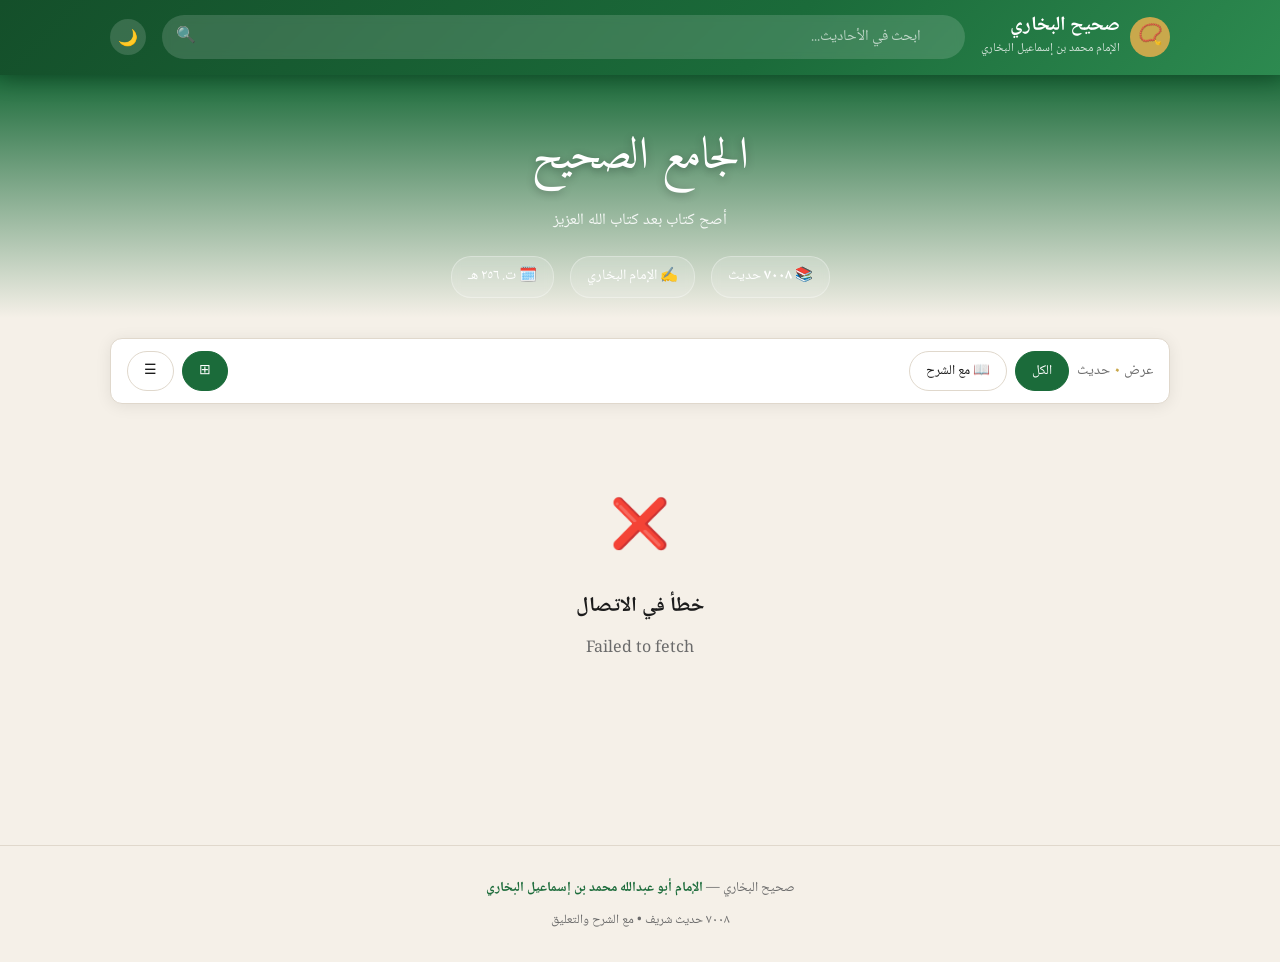
<file: index.html>
<!DOCTYPE html>
<html lang="ar" dir="rtl" data-theme="light">
<head>
  <meta charset="UTF-8">
  <meta name="viewport" content="width=device-width, initial-scale=1.0">
  <meta name="description" content="صحيح البخاري — مجموعة كاملة من أحاديث الإمام البخاري مع الشرح والتعليق">
  <meta name="keywords" content="صحيح البخاري, أحاديث نبوية, البخاري, حديث شريف">
  <meta property="og:title" content="صحيح البخاري">
  <meta property="og:description" content="مجموعة كاملة من أحاديث الإمام البخاري مع الشرح والتعليق">
  <title>صحيح البخاري</title>
  <!-- ===== PWA ===== -->
  <link rel="manifest" href="manifest.json">
  <meta name="theme-color" content="#c8a94a">
  <link rel="apple-touch-icon" href="icon-192.png">
  <script>
    if ('serviceWorker' in navigator) {
      window.addEventListener('load', function () {
        navigator.serviceWorker.register('Bkhary/sw.js');
      });
    }
  </script>
  <!-- ===== END PWA ===== -->
  <link rel="icon" href="data:image/svg+xml,<svg xmlns='http://www.w3.org/2000/svg' viewBox='0 0 100 100'><text y='.9em' font-size='90'>📿</text></svg>">
  <link rel="stylesheet" href="style.css">
</head>
<body>

<!-- Loading Screen -->
<div id="loading-screen">
  <div class="loader-ornament">📿</div>
  <div class="loader-title">صحيح البخاري</div>
  <div class="loader-progress"><div class="loader-bar" id="loader-bar"></div></div>
  <div class="loader-text" id="loader-text">جارٍ تحميل الأحاديث...</div>
</div>

<!-- Top Progress Bar -->
<div id="top-progress"></div>

<!-- Header -->
<header class="site-header">
  <div class="header-inner">
    <a href="index" class="logo">
      <div class="logo-icon">📿</div>
      <div>
        <div class="logo-text">صحيح البخاري</div>
        <div class="logo-sub">الإمام محمد بن إسماعيل البخاري</div>
      </div>
    </a>
    <div class="header-search">
      <input type="search" id="main-search" placeholder="ابحث في الأحاديث..." autocomplete="off">
      <span class="search-icon">🔍</span>
    </div>
    <div class="header-actions">
      <button class="btn-icon" id="theme-toggle" title="تبديل المظهر">🌙</button>
    </div>
  </div>
</header>

<!-- Hero -->
<div class="hero" id="hero-section">
  <div class="hero-title">الجامع الصحيح</div>
  <div class="hero-sub">أصح كتاب بعد كتاب الله العزيز</div>
  <div class="hero-stats">
    <span class="stat-badge">📚 <strong id="total-count">٧٠٠٨</strong> حديث</span>
    <span class="stat-badge">✍️ الإمام البخاري</span>
    <span class="stat-badge">🗓️ ت. ٢٥٦ هـ</span>
  </div>
</div>

<!-- Main Content -->
<main class="container">

  <!-- Toolbar -->
  <div class="toolbar">
    <div class="toolbar-left">
      <span class="results-count">عرض <strong id="showing-count">٠</strong> حديث</span>
      <button class="btn" id="filter-all" onclick="setFilter('all')">الكل</button>
      <button class="btn" id="filter-desc" onclick="setFilter('desc')">📖 مع الشرح</button>
    </div>
    <div class="toolbar-right">
      <button class="btn active" id="view-grid-btn" onclick="setView('grid')" title="عرض شبكي">⊞</button>
      <button class="btn" id="view-list-btn" onclick="setView('list')" title="عرض قائمة">☰</button>
    </div>
  </div>

  <!-- Hadiths Container -->
  <div id="hadiths-container" class="view-grid"></div>

  <!-- Pagination -->
  <div class="pagination" id="pagination"></div>

</main>

<!-- Back to Top -->
<button id="back-to-top" onclick="window.scrollTo({top:0,behavior:'smooth'})">↑</button>

<!-- Footer -->
<footer>
  <p>صحيح البخاري — <strong>الإمام أبو عبدالله محمد بن إسماعيل البخاري</strong></p>
  <p style="margin-top:6px;font-size:.8rem;">٧٠٠٨ حديث شريف • مع الشرح والتعليق</p>
</footer>

<script src="app.js"></script>
</body>
</html>
</file>
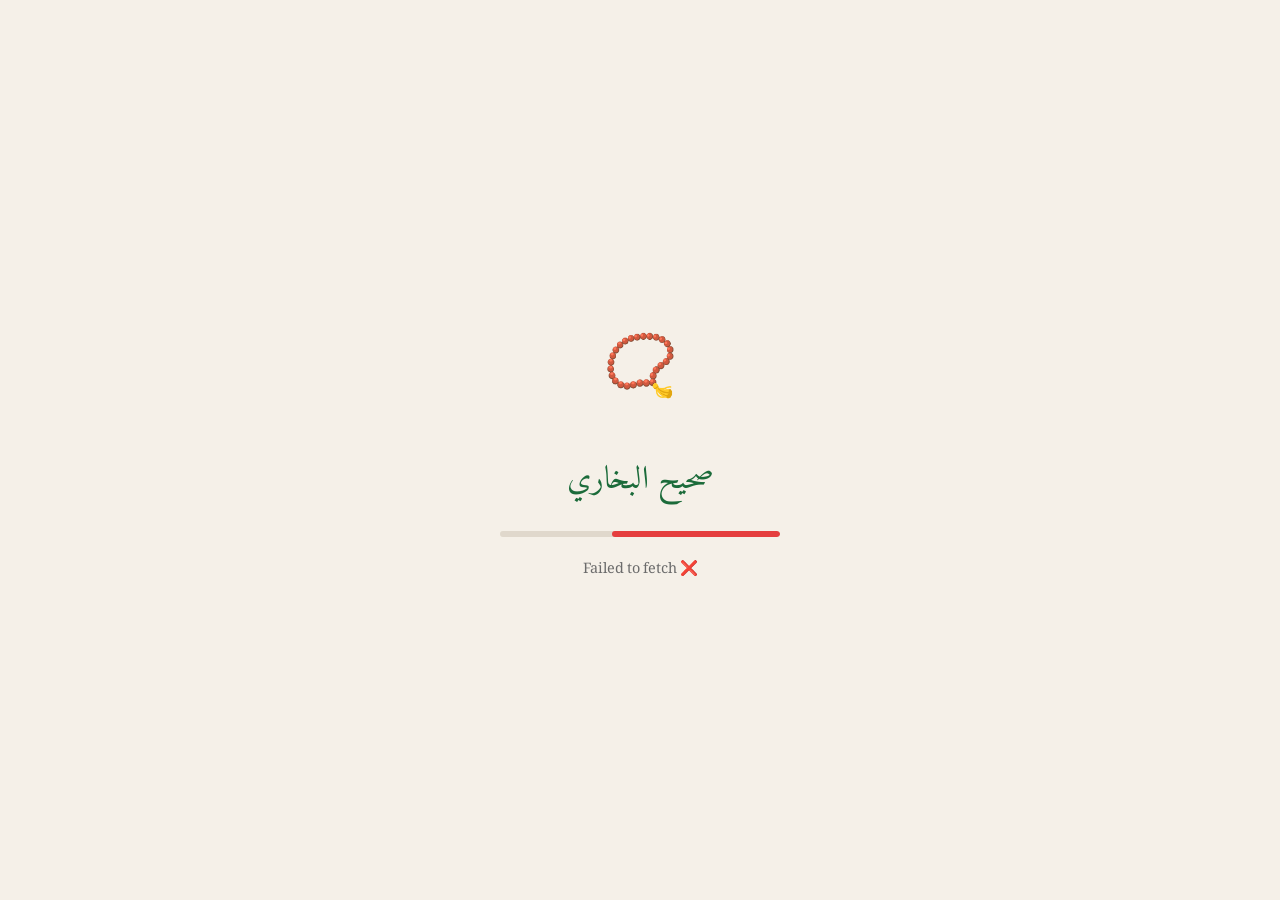
<file: hadith.html>
<!DOCTYPE html>
<html lang="ar" dir="rtl" data-theme="light">
<head>
  <meta charset="UTF-8">
  <meta name="viewport" content="width=device-width, initial-scale=1.0">
  <meta name="description" content="حديث من صحيح البخاري مع الشرح والتعليق">
  <title>صحيح البخاري — حديث</title>
  <link rel="icon" href="data:image/svg+xml,<svg xmlns='http://www.w3.org/2000/svg' viewBox='0 0 100 100'><text y='.9em' font-size='90'>📿</text></svg>">
  <link rel="stylesheet" href="style.css">
</head>
<body>

<!-- Loading Screen -->
<div id="loading-screen">
  <div class="loader-ornament">📿</div>
  <div class="loader-title">صحيح البخاري</div>
  <div class="loader-progress"><div class="loader-bar" id="loader-bar"></div></div>
  <div class="loader-text" id="loader-text">جارٍ تحميل الحديث...</div>
</div>

<!-- Top Progress Bar -->
<div id="top-progress"></div>

<!-- Header -->
<header class="site-header">
  <div class="header-inner">
    <a href="index" class="logo">
      <div class="logo-icon">📿</div>
      <div>
        <div class="logo-text">صحيح البخاري</div>
        <div class="logo-sub">الإمام محمد بن إسماعيل البخاري</div>
      </div>
    </a>
    <div class="header-search">
      <input type="search" id="main-search" placeholder="ابحث في الأحاديث..." autocomplete="off">
      <span class="search-icon">🔍</span>
    </div>
    <div class="header-actions">
      <button class="btn-icon" id="theme-toggle" title="تبديل المظهر">🌙</button>
      <button class="btn-icon" id="share-btn" title="مشاركة">🔗</button>
    </div>
  </div>
</header>

<!-- Main Content -->
<main>
  <div class="hadith-page" id="hadith-page-content" style="display:none">

    <!-- Breadcrumb -->
    <nav class="breadcrumb">
      <a href="index">🏠 الرئيسية</a>
      <span>›</span>
      <span id="breadcrumb-num">...</span>
    </nav>

    <!-- Navigation -->
    <div class="hadith-nav">
      <a href="#" class="nav-btn next" id="btn-next">
        <span>التالي</span>
        <span>→</span>
      </a>
      <div class="nav-center-info" id="nav-center">
        <div id="hadith-position">...</div>
      </div>
      <a href="#" class="nav-btn prev" id="btn-prev">
        <span>←</span>
        <span>السابق</span>
      </a>
    </div>

    <!-- Hadith Card -->
    <div class="hadith-card-full" id="hadith-main">
      <div class="hadith-num-badge">
        📿 حديث رقم <span id="hadith-num-display">...</span>
      </div>

      <div class="divider-ornament">❧ ✦ ❧</div>

      <div class="section-label">📜 نص الحديث</div>
      <div class="hadith-text-full" id="hadith-text"></div>
    </div>

    <!-- Description Card -->
    <div class="desc-card" id="desc-card" style="display:none">
      <div class="section-label">📖 الشرح والتعليق</div>
      <div class="desc-text" id="desc-text"></div>
    </div>

    <!-- Bottom Navigation -->
    <div class="hadith-nav" style="margin-top:8px">
      <a href="#" class="nav-btn next" id="btn-next-2">
        <span>التالي</span>
        <span>→</span>
      </a>
      <div class="nav-center-info">
        <a href="index" style="color:var(--green);text-decoration:none;font-size:.9rem">↩ العودة للقائمة</a>
      </div>
      <a href="#" class="nav-btn prev" id="btn-prev-2">
        <span>←</span>
        <span>السابق</span>
      </a>
    </div>

  </div>

  <!-- Error State -->
  <div class="container" id="error-state" style="display:none">
    <div class="empty-state">
      <div class="icon">❗</div>
      <h3>الحديث غير موجود</h3>
      <p>لم يتم العثور على الحديث المطلوب</p>
      <br>
      <a href="index" class="btn active">العودة للرئيسية</a>
    </div>
  </div>
</main>

<!-- Back to Top -->
<button id="back-to-top" onclick="window.scrollTo({top:0,behavior:'smooth'})">↑</button>

<!-- Footer -->
<footer>
  <p>صحيح البخاري — <strong>الإمام أبو عبدالله محمد بن إسماعيل البخاري</strong></p>
  <p style="margin-top:6px;font-size:.8rem;">٧٠٠٨ حديث شريف • مع الشرح والتعليق</p>
</footer>

<script src="hadith.js"></script>
</body>
</html>
</file>
<file: style.css>
/* ===== FONTS ===== */
@import url('https://fonts.googleapis.com/css2?family=Amiri:ital,wght@0,400;0,700;1,400&family=Noto+Naskh+Arabic:wght@400;500;600;700&display=swap');

/* ===== RESET & BASE ===== */
*, *::before, *::after { box-sizing: border-box; margin: 0; padding: 0; }

:root {
  --green:       #1b6b3a;
  --green-light: #2d8a50;
  --green-dark:  #144f2a;
  --gold:        #c9a84c;
  --gold-light:  #e2c46b;
  --bg:          #f5f0e8;
  --card:        #ffffff;
  --text:        #1c1c1c;
  --text-muted:  #6b6b6b;
  --border:      #e0d8cc;
  --shadow:      0 2px 16px rgba(0,0,0,.08);
  --radius:      12px;
  --font-main:   'Noto Naskh Arabic', 'Amiri', serif;
}

[data-theme="dark"] {
  --bg:        #0f1923;
  --card:      #1a2535;
  --text:      #e8e2d6;
  --text-muted:#9a9080;
  --border:    #2c3a4a;
  --shadow:    0 2px 16px rgba(0,0,0,.4);
}

html { scroll-behavior: smooth; }

body {
  font-family: var(--font-main);
  background: var(--bg);
  color: var(--text);
  direction: rtl;
  line-height: 1.9;
  transition: background .3s, color .3s;
  min-height: 100vh;
}

/* ===== HEADER ===== */
.site-header {
  background: linear-gradient(135deg, var(--green-dark) 0%, var(--green) 60%, var(--green-light) 100%);
  color: #fff;
  padding: 0;
  box-shadow: 0 4px 20px rgba(0,0,0,.3);
  position: sticky;
  top: 0;
  z-index: 100;
}

.header-inner {
  max-width: 1100px;
  margin: 0 auto;
  padding: 14px 20px;
  display: flex;
  align-items: center;
  gap: 16px;
  flex-wrap: wrap;
}

.logo {
  display: flex;
  align-items: center;
  gap: 10px;
  text-decoration: none;
  color: inherit;
  flex-shrink: 0;
}

.logo-icon {
  width: 40px;
  height: 40px;
  background: var(--gold);
  border-radius: 50%;
  display: flex;
  align-items: center;
  justify-content: center;
  font-size: 20px;
}

.logo-text { font-size: 1.25rem; font-weight: 700; line-height: 1.2; }
.logo-sub  { font-size: .75rem; opacity: .8; }

.header-search {
  flex: 1;
  min-width: 200px;
  position: relative;
}

.header-search input {
  width: 100%;
  padding: 9px 44px 9px 16px;
  border: none;
  border-radius: 24px;
  background: rgba(255,255,255,.15);
  color: #fff;
  font-family: var(--font-main);
  font-size: .95rem;
  outline: none;
  transition: background .2s;
  backdrop-filter: blur(4px);
}

.header-search input::placeholder { color: rgba(255,255,255,.65); }
.header-search input:focus { background: rgba(255,255,255,.25); }

.search-icon {
  position: absolute;
  left: 14px;
  top: 50%;
  transform: translateY(-50%);
  opacity: .7;
  font-size: 16px;
  pointer-events: none;
}

.header-actions { display: flex; gap: 8px; align-items: center; margin-right: auto; }

.btn-icon {
  background: rgba(255,255,255,.15);
  border: none;
  color: #fff;
  width: 36px;
  height: 36px;
  border-radius: 50%;
  cursor: pointer;
  display: flex;
  align-items: center;
  justify-content: center;
  font-size: 16px;
  transition: background .2s;
}

.btn-icon:hover { background: rgba(255,255,255,.3); }

/* ===== HERO (index only) ===== */
.hero {
  background: linear-gradient(180deg, var(--green) 0%, var(--bg) 100%);
  padding: 40px 20px 20px;
  text-align: center;
  color: #fff;
}

.hero-title {
  font-family: 'Amiri', serif;
  font-size: clamp(1.8rem, 5vw, 2.8rem);
  margin-bottom: 6px;
  text-shadow: 0 2px 8px rgba(0,0,0,.3);
}

.hero-sub { font-size: 1rem; opacity: .9; margin-bottom: 20px; }

.hero-stats {
  display: flex;
  gap: 16px;
  justify-content: center;
  flex-wrap: wrap;
}

.stat-badge {
  background: rgba(255,255,255,.15);
  border: 1px solid rgba(255,255,255,.3);
  border-radius: 20px;
  padding: 6px 16px;
  font-size: .9rem;
  backdrop-filter: blur(4px);
}

/* ===== MAIN LAYOUT ===== */
.container {
  max-width: 1100px;
  margin: 0 auto;
  padding: 20px;
}

/* ===== TOOLBAR ===== */
.toolbar {
  display: flex;
  align-items: center;
  justify-content: space-between;
  gap: 12px;
  flex-wrap: wrap;
  margin-bottom: 20px;
  background: var(--card);
  border: 1px solid var(--border);
  border-radius: var(--radius);
  padding: 12px 16px;
  box-shadow: var(--shadow);
}

.toolbar-left { display: flex; gap: 8px; align-items: center; flex-wrap: wrap; }
.toolbar-right { display: flex; gap: 8px; align-items: center; }

.results-count { font-size: .9rem; color: var(--text-muted); }
.results-count strong { color: var(--gold); font-size: 1.05rem; }

.btn {
  padding: 7px 16px;
  border-radius: 20px;
  border: 1.5px solid var(--border);
  background: var(--card);
  color: var(--text);
  cursor: pointer;
  font-family: var(--font-main);
  font-size: .85rem;
  transition: all .2s;
  display: inline-flex;
  align-items: center;
  gap: 6px;
}

.btn:hover { border-color: var(--green); color: var(--green); }
.btn.active { background: var(--green); border-color: var(--green); color: #fff; }

/* ===== GRID & LIST ===== */
#hadiths-container.view-grid {
  display: grid;
  grid-template-columns: repeat(auto-fill, minmax(300px, 1fr));
  gap: 16px;
}

#hadiths-container.view-list {
  display: flex;
  flex-direction: column;
  gap: 12px;
}

/* ===== HADITH CARD ===== */
.hadith-card {
  background: var(--card);
  border: 1px solid var(--border);
  border-radius: var(--radius);
  padding: 20px;
  box-shadow: var(--shadow);
  transition: transform .2s, box-shadow .2s, border-color .2s;
  cursor: pointer;
  position: relative;
  overflow: hidden;
  text-decoration: none;
  color: inherit;
  display: block;
}

.hadith-card::before {
  content: '';
  position: absolute;
  top: 0; right: 0;
  width: 4px;
  height: 100%;
  background: linear-gradient(180deg, var(--green), var(--gold));
  border-radius: 0 var(--radius) var(--radius) 0;
}

.hadith-card:hover {
  transform: translateY(-3px);
  box-shadow: 0 8px 32px rgba(0,0,0,.12);
  border-color: var(--green);
  text-decoration: none;
  color: inherit;
}

.card-number {
  display: inline-flex;
  align-items: center;
  justify-content: center;
  width: 36px;
  height: 36px;
  background: linear-gradient(135deg, var(--green), var(--green-light));
  color: #fff;
  border-radius: 50%;
  font-size: .8rem;
  font-weight: 700;
  margin-bottom: 12px;
  flex-shrink: 0;
}

.card-header {
  display: flex;
  align-items: flex-start;
  gap: 10px;
  margin-bottom: 10px;
}

.card-title {
  font-size: .8rem;
  color: var(--text-muted);
  line-height: 1.4;
}

.card-text {
  font-size: 1rem;
  line-height: 1.85;
  color: var(--text);
  display: -webkit-box;
  -webkit-line-clamp: 4;
  -webkit-box-orient: vertical;
  overflow: hidden;
}

.view-list .card-text { -webkit-line-clamp: 2; }

.card-footer {
  margin-top: 12px;
  display: flex;
  align-items: center;
  justify-content: space-between;
}

.has-desc {
  font-size: .78rem;
  color: var(--gold);
  background: rgba(201,168,76,.1);
  border: 1px solid rgba(201,168,76,.3);
  border-radius: 12px;
  padding: 2px 10px;
}

.card-arrow {
  color: var(--green);
  font-size: 18px;
  opacity: .6;
}

/* ===== PAGINATION ===== */
.pagination {
  display: flex;
  justify-content: center;
  align-items: center;
  gap: 6px;
  flex-wrap: wrap;
  margin: 30px 0;
}

.page-btn {
  min-width: 36px;
  height: 36px;
  border-radius: 8px;
  border: 1.5px solid var(--border);
  background: var(--card);
  color: var(--text);
  cursor: pointer;
  font-family: var(--font-main);
  font-size: .9rem;
  transition: all .2s;
  display: flex;
  align-items: center;
  justify-content: center;
  padding: 0 10px;
}

.page-btn:hover { border-color: var(--green); color: var(--green); }
.page-btn.active { background: var(--green); border-color: var(--green); color: #fff; font-weight: 700; }
.page-btn:disabled { opacity: .4; cursor: default; }

/* ===== LOADING ===== */
#loading-screen {
  position: fixed;
  inset: 0;
  background: var(--bg);
  display: flex;
  flex-direction: column;
  align-items: center;
  justify-content: center;
  z-index: 9999;
  gap: 20px;
  transition: opacity .5s;
}

#loading-screen.hidden { opacity: 0; pointer-events: none; }

.loader-ornament {
  font-size: 60px;
  animation: pulse 1.5s ease-in-out infinite;
}

@keyframes pulse { 0%,100%{transform:scale(1);opacity:1} 50%{transform:scale(1.1);opacity:.7} }

.loader-title {
  font-family: 'Amiri', serif;
  font-size: 2rem;
  color: var(--green);
}

.loader-progress {
  width: 280px;
  height: 6px;
  background: var(--border);
  border-radius: 3px;
  overflow: hidden;
}

.loader-bar {
  height: 100%;
  background: linear-gradient(90deg, var(--green), var(--gold));
  border-radius: 3px;
  transition: width .3s ease;
  width: 0%;
}

.loader-text { font-size: .9rem; color: var(--text-muted); }

/* ===== HADITH PAGE ===== */
.hadith-page { max-width: 820px; margin: 0 auto; padding: 24px 20px; }

.breadcrumb {
  display: flex;
  align-items: center;
  gap: 8px;
  font-size: .88rem;
  color: var(--text-muted);
  margin-bottom: 24px;
  flex-wrap: wrap;
}

.breadcrumb a { color: var(--green); text-decoration: none; }
.breadcrumb a:hover { text-decoration: underline; }

.hadith-card-full {
  background: var(--card);
  border: 1px solid var(--border);
  border-radius: 16px;
  padding: 32px;
  box-shadow: var(--shadow);
  margin-bottom: 20px;
  position: relative;
  overflow: hidden;
}

.hadith-card-full::before {
  content: '';
  position: absolute;
  top: 0; right: 0;
  width: 6px;
  height: 100%;
  background: linear-gradient(180deg, var(--green), var(--gold));
}

.hadith-num-badge {
  display: inline-flex;
  align-items: center;
  gap: 8px;
  background: linear-gradient(135deg, var(--green), var(--green-light));
  color: #fff;
  border-radius: 24px;
  padding: 6px 18px;
  font-size: .95rem;
  font-weight: 700;
  margin-bottom: 20px;
}

.divider-ornament {
  text-align: center;
  color: var(--gold);
  font-size: 1.4rem;
  margin: 20px 0;
  letter-spacing: 8px;
  opacity: .7;
}

.hadith-text-full {
  font-family: 'Amiri', serif;
  font-size: 1.25rem;
  line-height: 2.2;
  color: var(--text);
  text-align: justify;
  padding: 20px;
  background: rgba(27,107,58,.04);
  border-right: 4px solid var(--green);
  border-radius: 0 8px 8px 0;
  margin-bottom: 16px;
}

[data-theme="dark"] .hadith-text-full {
  background: rgba(27,107,58,.12);
}

.hadith-search-text {
  font-size: 1rem;
  line-height: 2;
  color: var(--text);
  padding: 16px;
  background: var(--bg);
  border-radius: 8px;
  border: 1px solid var(--border);
  margin-bottom: 16px;
}

.section-label {
  font-size: .82rem;
  font-weight: 700;
  color: var(--green);
  text-transform: uppercase;
  letter-spacing: 1px;
  margin-bottom: 8px;
  display: flex;
  align-items: center;
  gap: 6px;
}

.desc-card {
  background: var(--card);
  border: 1px solid var(--border);
  border-radius: 16px;
  padding: 28px 32px;
  box-shadow: var(--shadow);
  margin-bottom: 20px;
}

.desc-text {
  font-size: 1rem;
  line-height: 2;
  color: var(--text);
  text-align: justify;
}

/* ===== NAV BUTTONS ===== */
.hadith-nav {
  display: grid;
  grid-template-columns: 1fr auto 1fr;
  gap: 12px;
  align-items: center;
  margin-bottom: 32px;
}

.nav-btn {
  display: flex;
  align-items: center;
  gap: 8px;
  padding: 12px 20px;
  background: var(--card);
  border: 1.5px solid var(--border);
  border-radius: var(--radius);
  color: var(--text);
  cursor: pointer;
  font-family: var(--font-main);
  font-size: .95rem;
  transition: all .2s;
  text-decoration: none;
  box-shadow: var(--shadow);
}

.nav-btn:hover { border-color: var(--green); color: var(--green); transform: translateY(-2px); }
.nav-btn.next { justify-content: flex-end; }
.nav-btn.prev { justify-content: flex-start; }
.nav-btn:disabled { opacity: .35; cursor: default; transform: none; }

.nav-center-info {
  text-align: center;
  font-size: .85rem;
  color: var(--text-muted);
}

/* ===== FOOTER ===== */
footer {
  text-align: center;
  padding: 30px 20px;
  color: var(--text-muted);
  font-size: .85rem;
  border-top: 1px solid var(--border);
  margin-top: 40px;
}

footer strong { color: var(--green); }

/* ===== EMPTY STATE ===== */
.empty-state {
  text-align: center;
  padding: 60px 20px;
  color: var(--text-muted);
}

.empty-state .icon { font-size: 3rem; margin-bottom: 12px; }
.empty-state h3 { font-size: 1.3rem; color: var(--text); margin-bottom: 8px; }

/* ===== HIGHLIGHT ===== */
mark {
  background: rgba(201,168,76,.35);
  color: inherit;
  border-radius: 3px;
  padding: 0 2px;
}

/* ===== SCROLLBAR ===== */
::-webkit-scrollbar { width: 8px; }
::-webkit-scrollbar-track { background: var(--bg); }
::-webkit-scrollbar-thumb { background: var(--border); border-radius: 4px; }
::-webkit-scrollbar-thumb:hover { background: var(--green); }

/* ===== RESPONSIVE ===== */
@media (max-width: 640px) {
  .hero-title { font-size: 1.5rem; }
  .hadith-card-full, .desc-card { padding: 20px; }
  .hadith-text-full { font-size: 1.1rem; padding: 14px; }
  .hadith-nav { grid-template-columns: 1fr 1fr; }
  .nav-center-info { display: none; }
  #hadiths-container.view-grid { grid-template-columns: 1fr; }
}

/* ===== SMOOTH TRANSITIONS ===== */
.hadith-card, .btn, .page-btn, .nav-btn, .btn-icon {
  transition: all .2s cubic-bezier(.4,0,.2,1);
}

/* ===== TOP PROGRESS BAR ===== */
#top-progress {
  position: fixed;
  top: 0; left: 0;
  height: 3px;
  background: linear-gradient(90deg, var(--gold), var(--green));
  z-index: 9998;
  transition: width .1s;
  width: 0%;
}

/* ===== BACK TO TOP ===== */
#back-to-top {
  position: fixed;
  bottom: 24px;
  left: 24px;
  width: 44px;
  height: 44px;
  background: var(--green);
  color: #fff;
  border: none;
  border-radius: 50%;
  cursor: pointer;
  font-size: 18px;
  display: flex;
  align-items: center;
  justify-content: center;
  box-shadow: 0 4px 16px rgba(0,0,0,.2);
  opacity: 0;
  transform: translateY(20px);
  transition: all .3s;
  z-index: 200;
}

#back-to-top.visible { opacity: 1; transform: translateY(0); }
#back-to-top:hover { background: var(--green-light); }
</file>
